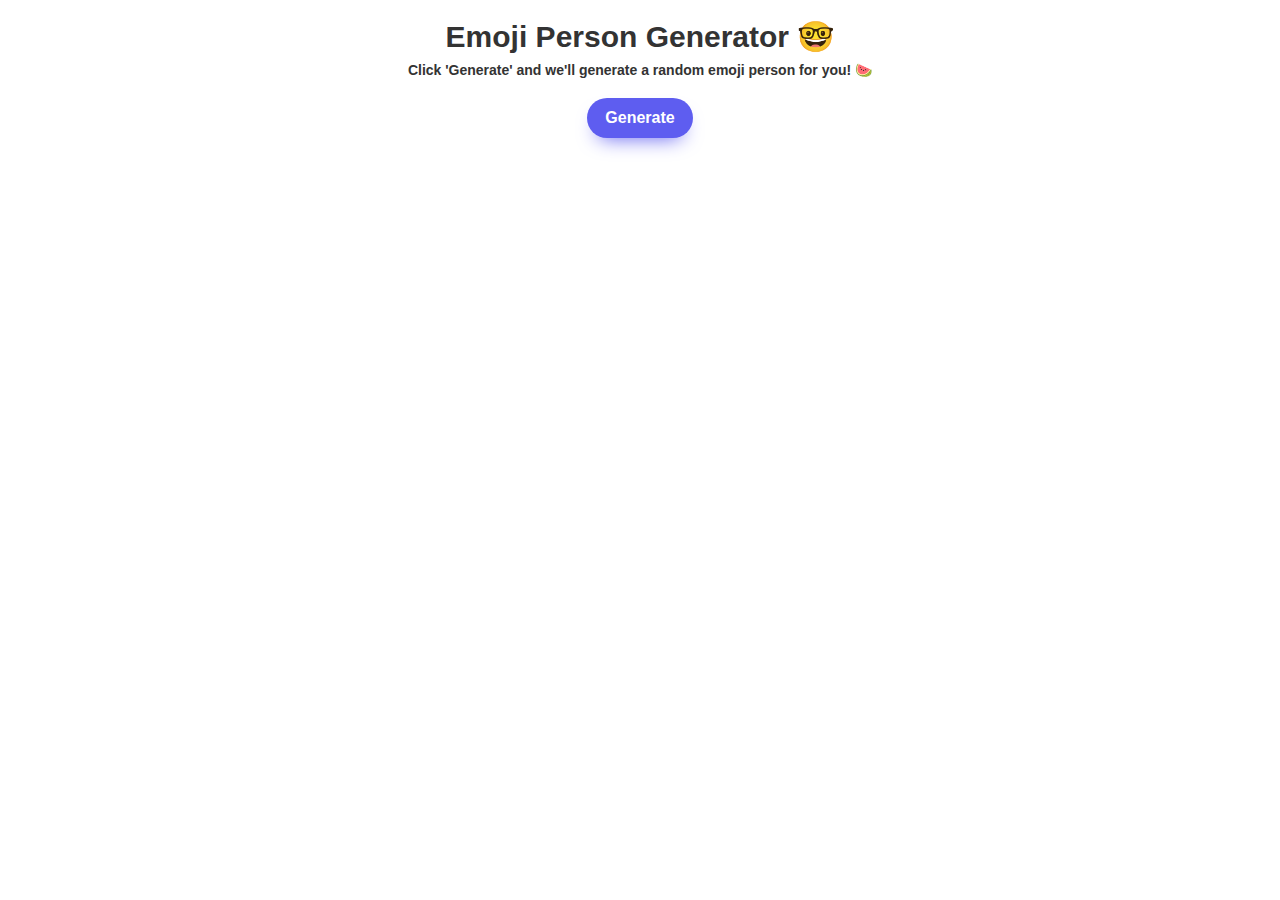
<file: index.html>
<!DOCTYPE html>
<html lang="en">
<head>
	<title> Emoji Person Generator </title>
	<meta charset="utf-8">
	<meta name="viewport" content="width=device-width, initial-scale=1">
	  <link rel="stylesheet" href="https://maxcdn.bootstrapcdn.com/bootstrap/3.4.1/css/bootstrap.min.css">
	  <link rel = "stylesheet" href = "style.css">
  	<script src="https://ajax.googleapis.com/ajax/libs/jquery/3.5.1/jquery.min.js"></script>
  	<script src="https://maxcdn.bootstrapcdn.com/bootstrap/3.4.1/js/bootstrap.min.js"></script>
</head>
<body>

<div class = "heading">
	<h2> Emoji Person Generator 🤓 </h2>
	<h5>Click 'Generate' and we'll generate a random emoji person for you! 🍉 </g5>
</div>
 

<div class="container">
  <div class="row">
    <div class="col text-center">

		<button class = "button-34" onclick="generatePerson()"> Generate </button>

    </div>
  </div>
</div>

<div id="card">
	 <div class="card-body">
	 	<div class = "emojiContainer">

	 		<div class="container">
			  <div class="row">
			    <div class="col text-center">
			    	<div class = "centre-emoji">
					<div id= "mainPerson">
					</div>
					</div>
				</div>
			  </div>
			</div>
		</div>
	</div>
</div>


<div class="container">
  <div class="row">
    <div class="col text-center">

		<button class = "button-34" id = "copyClipboard" onclick="CopyToClipboard('mainPerson')"> Copy to Clipboard! </button>

    </div>
  </div>
</div>

<br>
<br>
<br>

<script>

	function generatePerson() {

	var flag = 1;

	//database
	const hat_array = ["🎩", "🧢", "🎓", "👒", "👑"];
	const head_array = ["😁", "😒", "😎", "🥺", "😍", "🥳", "🤓", "🤮", "😩", "🥲", "😂", "😉", "😵‍💫", "😷"];
	const onesies_array = ["👘", "🥻"];
	const hands_array = ["👋","✌️", "🖕", "🤙", "👊", "🤘", "🤌", "🤳","👍"];
	const shirt_array = ["🥼","👕", "🦺", "🥋", "🎽", "👚", "🧥"];
	const bottom_array = ["👖", "🩳<br>🦵🦵", "🩲<br>🦵🦵"];
	const shoes_array = ["👞", "👠","🛼","👡","🩴","👟","🥾", "👢","🥿","⛸"];

	const leg_eligible_onesies = ["👙","👗"];
	
	//randomise and choose each emoji
	var hat = hat_array[Math.floor(Math.random()*hat_array.length)];
	var head = head_array[Math.floor(Math.random()*head_array.length)];
	var onesies = onesies_array[Math.floor(Math.random()*onesies_array.length)];
	var hand = hands_array[Math.floor(Math.random()*hands_array.length)];
	var shirt = shirt_array[Math.floor(Math.random()*shirt_array.length)];
	var bottom = bottom_array[Math.floor(Math.random()*bottom_array.length)];
	var shoes = shoes_array[Math.floor(Math.random()*shoes_array.length)];

	var top_array = [onesies, shirt];
	var top = top_array[Math.floor(Math.random()*top_array.length)];
	console.log(top);

	var is_onesie = false;
	for (var i = 0; i < onesies_array.length; i++) {
		if (onesies_array[i] == top) {
			is_onesie = true;
			break;
		}
	}

	if (is_onesie) {
		console.log("onesie");
		var main_person= hat + "<br>" + head + "<br>" + top + " " + "<br>" +  shoes + shoes;
	} else {
		console.log("shirt and bottom");
		var main_person = hat + "<br>" + head + "<br>" + shirt + " " + hand + "<br>" + bottom + "<br>" +  shoes + shoes;
	}

	//key line to write main emoji person onto the screen

	var elem = document.getElementById('mainPerson').innerHTML = main_person;
	document.getElementById('card').style.display = "block";
	document.getElementById('copyClipboard').style.display = "block";

	}

	function CopyToClipboard(containerid) {
	  if (document.selection) {
	    var range = document.body.createTextRange();
	    range.moveToElementText(document.getElementById(containerid));
	    range.select().createTextRange();
	    document.execCommand("copy");
	  } else if (window.getSelection) {
	    var range = document.createRange();
	    range.selectNode(document.getElementById(containerid));
	    window.getSelection().addRange(range);
	    document.execCommand("copy");
	    alert("Your Emoji Person has been copied to clipboard 🤙")
	  }
	}

</script>

</body>
</html>
</file>
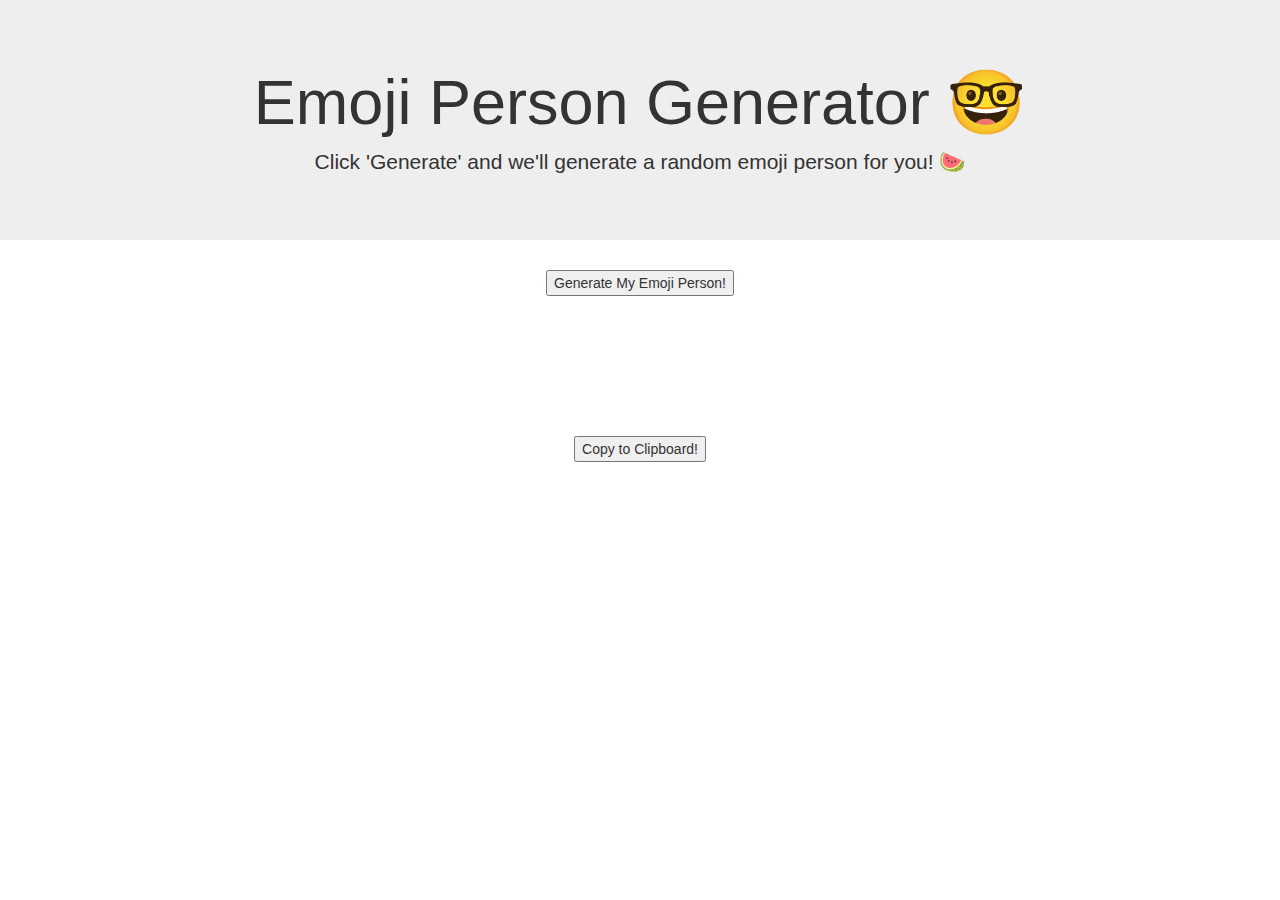
<file: emoji.html>
<!DOCTYPE html>
<html lang="en">
<head>
	<title> Emoji Person Generator </title>
	<meta charset="utf-8">
	<meta name="viewport" content="width=device-width, initial-scale=1">
	  <link rel="stylesheet" href="https://maxcdn.bootstrapcdn.com/bootstrap/3.4.1/css/bootstrap.min.css">
	  <link rel = "stylesheet" href = "style.css">
  	<script src="https://ajax.googleapis.com/ajax/libs/jquery/3.5.1/jquery.min.js"></script>
  	<script src="https://maxcdn.bootstrapcdn.com/bootstrap/3.4.1/js/bootstrap.min.js"></script>
</head>
<body>

<div class="jumbotron text-center">
	<h1>Emoji Person Generator 🤓</h1>
	<p>Click 'Generate' and we'll generate a random emoji person for you! 🍉 </p>
</div>
 

<div class="container">
  <div class="row">
    <div class="col text-center">

		<button onclick="generatePerson()"> Generate My Emoji Person! </button>

    </div>
  </div>
</div>



<div class="card">
	 <div class="card-body">
	 	<div class = "emojiContainer">

	 		<div class="container">
			  <div class="row">
			    <div class="col text-center">
					<div id= "mainPerson">
					</div>
				</div>
			  </div>
			</div>
		</div>
	</div>
</div>





<div class="container">
  <div class="row">
    <div class="col text-center">

		<button onclick="CopyToClipboard('mainPerson')"> Copy to Clipboard! </button>

    </div>
  </div>
</div>

<script>

	function generatePerson() {

	//database
	const head_array = ["😁", "😒", "😎", "🥺", "😍", "🥳", "🤓", "🤮", "😩", "🥲", "😂", "😉", "😵‍💫", "😷"];
	const onesies_array = ["👘", "🥻", "👗", "👙"];
	const hands_array = ["👋","✌️", "🖕", "🤙", "👊", "🤘", "🤌"];
	const shirt_array = ["🥼","👕", "🦺", "🥋", "🎽", "👚", "🧥"];
	const bottom_array = ["👖", "🩳", "🩲"];
	const shoes_array = ["👞", "👠","🛼","👡","🩴","👟","🥾"];
	
	//randomise and choose each emoji
	var head = head_array[Math.floor(Math.random()*head_array.length)];
	var onesies = onesies_array[Math.floor(Math.random()*onesies_array.length)];
	var hand = hands_array[Math.floor(Math.random()*hands_array.length)];
	var shirt = shirt_array[Math.floor(Math.random()*shirt_array.length)];
	var bottom = bottom_array[Math.floor(Math.random()*bottom_array.length)];
	var shoes = shoes_array[Math.floor(Math.random()*shoes_array.length)];

	//key line to write main emoji person onto the screen
	var main_person = head + "<br>" + shirt + "" + hand + "<br>" + bottom + "<br>" +  shoes + shoes;

	var elem = document.getElementById('mainPerson').innerHTML = main_person;

	}

	function CopyToClipboard(containerid) {
	  if (document.selection) {
	    var range = document.body.createTextRange();
	    range.moveToElementText(document.getElementById(containerid));
	    range.select().createTextRange();
	    document.execCommand("copy");
	  } else if (window.getSelection) {
	    var range = document.createRange();
	    range.selectNode(document.getElementById(containerid));
	    window.getSelection().addRange(range);
	    document.execCommand("copy");
	    alert("Text has been copied, now paste in the text-area")
	  }
	}
	//document.write("<h2> main_person");
</script>

</body>
</html>
</file>
<file: style.css>
h2,h5 {
    font-weight: 700;
	font-family: Inter,Helvetica,"Apple Color Emoji","Segoe UI Emoji",NotoColorEmoji,"Noto Color Emoji","Segoe UI Symbol","Android Emoji",EmojiSymbols,-apple-system,system-ui,"Segoe UI",Roboto,"Helvetica Neue","Noto Sans",sans-serif;
}

#mainPerson {
	margin: 4rem;
	font-size: 4rem;
	text-align: left;
	float: left;
}

.heading {
	margin: 2rem;
	text-align: center;
}

.emojiContainer {
	display: flex;
	margin: 3rem;
}

#card {
	display: none;
	background-color: #f4f4f4;
	border-radius: 10px;
	transition: transform 0.35s;
	margin: 2rem;
}

#card:hover {
	transform: scale(1.05);
}


@media (min-width:1281px) { 

	.card {
    background-color: #f4f4f4;
    border-radius: 10px;
    transition: transform 0.35s;
    width: 30%;
    margin: auto;
	}
	
#hide-on-emoji {
	font-size: 12px;
}

.centre-emoji {
	display: flex;
	justify-content: center;
}

/* hi-res laptops and desktops */ 
}


#copyClipboard {
	display: none;
	margin: 0 auto;
}


/* CSS */
.button-34 {
  background: #5E5DF0;
  border-radius: 999px;
  box-shadow: #5E5DF0 0 10px 20px -10px;
  box-sizing: border-box;
  color: #FFFFFF;
  cursor: pointer;
  font-family: Inter,Helvetica,"Apple Color Emoji","Segoe UI Emoji",NotoColorEmoji,"Noto Color Emoji","Segoe UI Symbol","Android Emoji",EmojiSymbols,-apple-system,system-ui,"Segoe UI",Roboto,"Helvetica Neue","Noto Sans",sans-serif;
  font-size: 16px;
  font-weight: 700;
  line-height: 24px;
  opacity: 1;
  outline: 0 solid transparent;
  padding: 8px 18px;
  user-select: none;
  -webkit-user-select: none;
  touch-action: manipulation;
  width: fit-content;
  word-break: break-word;
  border: 0;
}
</file>
